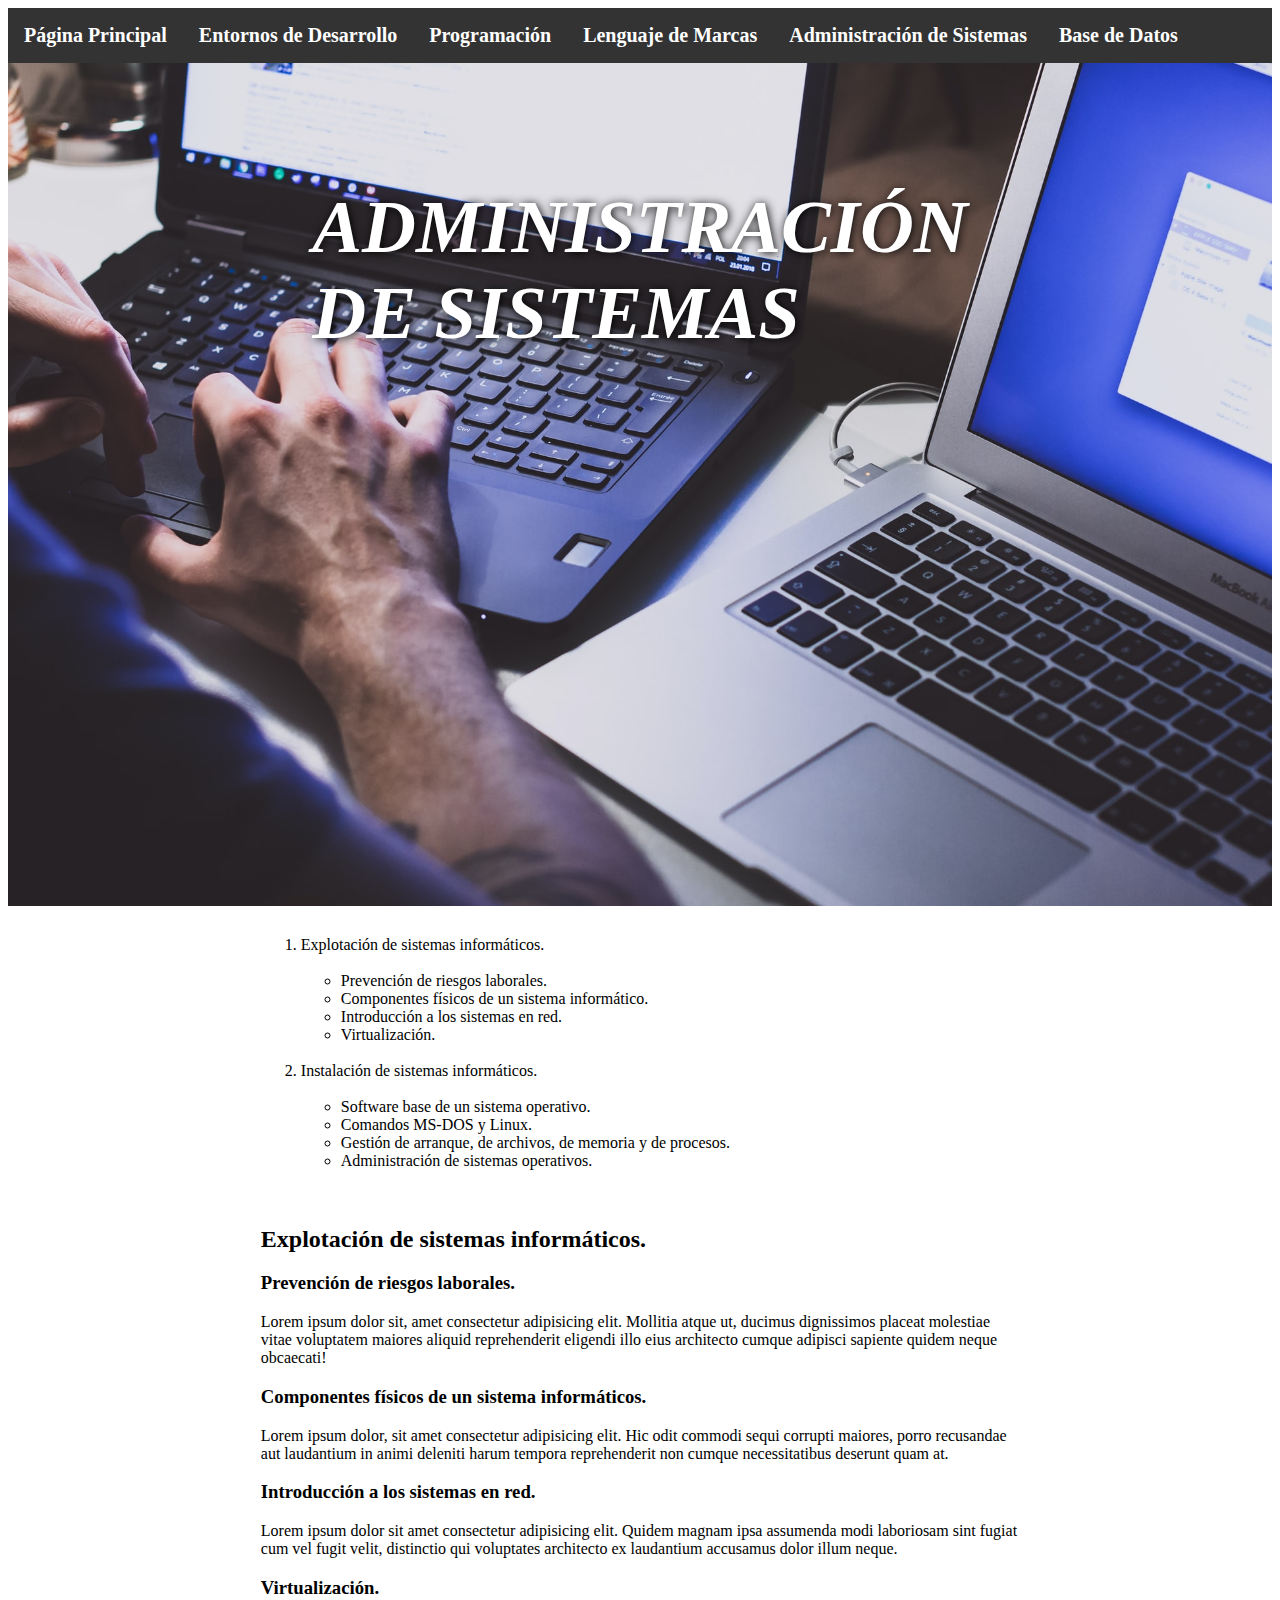
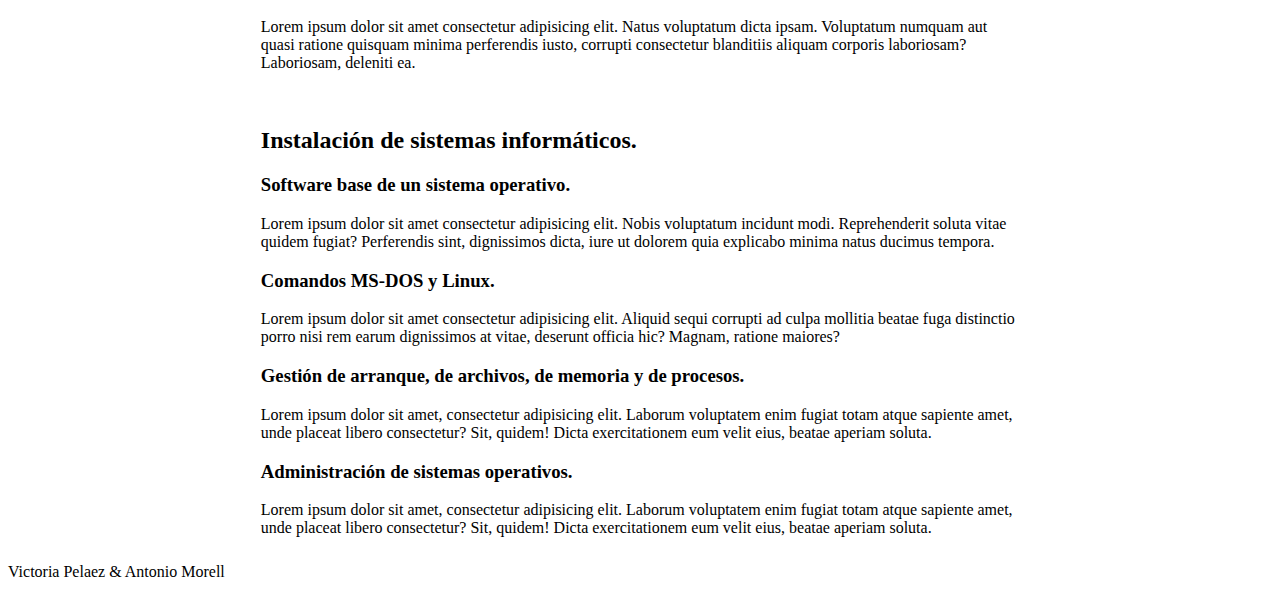
<file: Administraciondesistemas.html>
<!DOCTYPE html>
<html lang="en">

<head>
    <!-- Características para la visualización de la web -->
    <meta charset="UTF-8">
    <meta name="viewport" content="width=device-width, initial-scale=1.0">

    <!-- Añadimos título, meta-descripción, palabras clave y autores -->
    <title>Asignatura Administración de sistemas</title>
    <meta name="description" content="Descripción de los contenidos de la asignatura de Administración de sistemas.">
    <meta name="keywords" content="sistemas, administración, desarrollo, web">
    <meta name="author" content="Victoria Pelaez & Antonio Morell">

    <!-- Links a hojas de estilo, imágenes y/o scripts -->
    <link rel="shortcut icon" href="img/codificacion.png">
    <link rel="stylesheet" href="css/hojaEstilo.css">
</head>

<body>
<!-- Cabecera con los enlaces a las distintas páginas de cada asignatura. Contiene una imagen de cabecera -->
<header>
    <nav class="headerContainer">
        <ul>
            <li class="headerList"><a href="index.html">Página Principal</a></li>
            <li class="headerList"><a href="Entornos.html"> Entornos de Desarrollo</a></li>
            <li class="headerList"><a href="Programacion.html">Programación</a></li>
            <li class="headerList"><a href="Lenguajedemarcas.html">Lenguaje de Marcas</a></li>
            <li class="headerList"><a href="Administraciondesistemas.html">Administración de Sistemas</a></li>
            <li class="headerList"><a href="Basededatos.html">Base de Datos</a></li>
        </ul>


        <!-- Imagen de cabecera -->
        <img src="img/freestocks-I_pOqP6kCOI-unsplash.jpg" alt="Image not found">

        <!-- Título de la cabecera -->
        <div class="pageTitle">
            <h1><i>ADMINISTRACIÓN DE SISTEMAS</i></h1>
        </div>
    </nav>
</header>

<!-- Sección de los contenidos de la página -->
<section>
    <nav>
        <ol>
            <li><a href="#explotacionSistemas">Explotación de sistemas informáticos.</a></li>
            <br>
            <ul>
                <li><a href="#prevencionRiesgos">Prevención de riesgos laborales.</a></li>
                <li><a href="#componentesInformaticos">Componentes físicos de un sistema informático.</a></li>
                <li><a href="#sistemaRed">Introducción a los sistemas en red.</a></li>
                <li><a href="#virtualizacion">Virtualización.</a></li>

            </ul>
            <br>
            <li><a href="#instalacionSistemas">Instalación de sistemas informáticos.</a></li>
            <br>
            <ul>
                <li><a href="#softwareBase">Software base de un sistema operativo.</a></li>
                <li><a href="#msdosLinux">Comandos MS-DOS y Linux.</a></li>
                <li><a href="#gestionArranque">Gestión de arranque, de archivos, de memoria y de procesos.</a></li>
                <li><a href="#administracionSistemas">Administración de sistemas operativos.</a></li>
            </ul>
        </ol>
    </nav>
</section>

<!-- Sección de explotación de sistemas informáticos con las distintas subsecciones -->
<section>
    <h2 id="explotacionSistemas">Explotación de sistemas informáticos.</h2>
    <div>
        <h3 id="prevencionRiesgos">Prevención de riesgos laborales.</h3>
        <p>Lorem ipsum dolor sit, amet consectetur adipisicing elit. Mollitia atque ut, ducimus dignissimos placeat molestiae vitae voluptatem maiores aliquid reprehenderit eligendi illo eius architecto cumque adipisci sapiente quidem neque obcaecati!</p>
    </div>
    <div>
        <h3 id="componentesInformaticos">Componentes físicos de un sistema informáticos.</h3>
        <p>Lorem ipsum dolor, sit amet consectetur adipisicing elit. Hic odit commodi sequi corrupti maiores, porro recusandae aut laudantium in animi deleniti harum tempora reprehenderit non cumque necessitatibus deserunt quam at.</p>
    </div>
    <div>
        <h3 id="sistemaRed">Introducción a los sistemas en red.</h3>
        <p>Lorem ipsum dolor sit amet consectetur adipisicing elit. Quidem magnam ipsa assumenda modi laboriosam sint fugiat cum vel fugit velit, distinctio qui voluptates architecto ex laudantium accusamus dolor illum neque.</p>
    </div>
    <div>
        <h3 id="virtualizacion">Virtualización.</h3>
        <p>Lorem ipsum dolor sit amet consectetur adipisicing elit. Natus voluptatum dicta ipsam. Voluptatum numquam aut quasi ratione quisquam minima perferendis iusto, corrupti consectetur blanditiis aliquam corporis laboriosam? Laboriosam, deleniti ea.</p>
    </div>
</section>

<!-- Sección de Instalación de sistemas informáticos con las distintas subsecciones -->
<section>
    <h2 id="instalacionSistemas">Instalación de sistemas informáticos.</h2>
    <div>
        <h3 id="softwareBase">Software base de un sistema operativo.</h3>
        <p>Lorem ipsum dolor sit amet consectetur adipisicing elit. Nobis voluptatum incidunt modi. Reprehenderit soluta vitae quidem fugiat? Perferendis sint, dignissimos dicta, iure ut dolorem quia explicabo minima natus ducimus tempora.</p>
    </div>
    <div>
        <h3 id="msdosLinux">Comandos MS-DOS y Linux.</h3>
        <p>Lorem ipsum dolor sit amet consectetur adipisicing elit. Aliquid sequi corrupti ad culpa mollitia beatae fuga distinctio porro nisi rem earum dignissimos at vitae, deserunt officia hic? Magnam, ratione maiores?</p>
    </div>
    <div>
        <h3 id="gestionArranque">Gestión de arranque, de archivos, de memoria y de procesos.</h3>
        <p>Lorem ipsum dolor sit amet, consectetur adipisicing elit. Laborum voluptatem enim fugiat totam atque sapiente amet, unde placeat libero consectetur? Sit, quidem! Dicta exercitationem eum velit eius, beatae aperiam soluta.</p>
    </div>
    <div>
        <h3 id="administracionSistemas">Administración de sistemas operativos.</h3>
        <p>Lorem ipsum dolor sit amet, consectetur adipisicing elit. Laborum voluptatem enim fugiat totam atque sapiente amet, unde placeat libero consectetur? Sit, quidem! Dicta exercitationem eum velit eius, beatae aperiam soluta.</p>
    </div>
</section>
</body>

<footer>
    Victoria Pelaez & Antonio Morell
</footer>

</html>
</file>
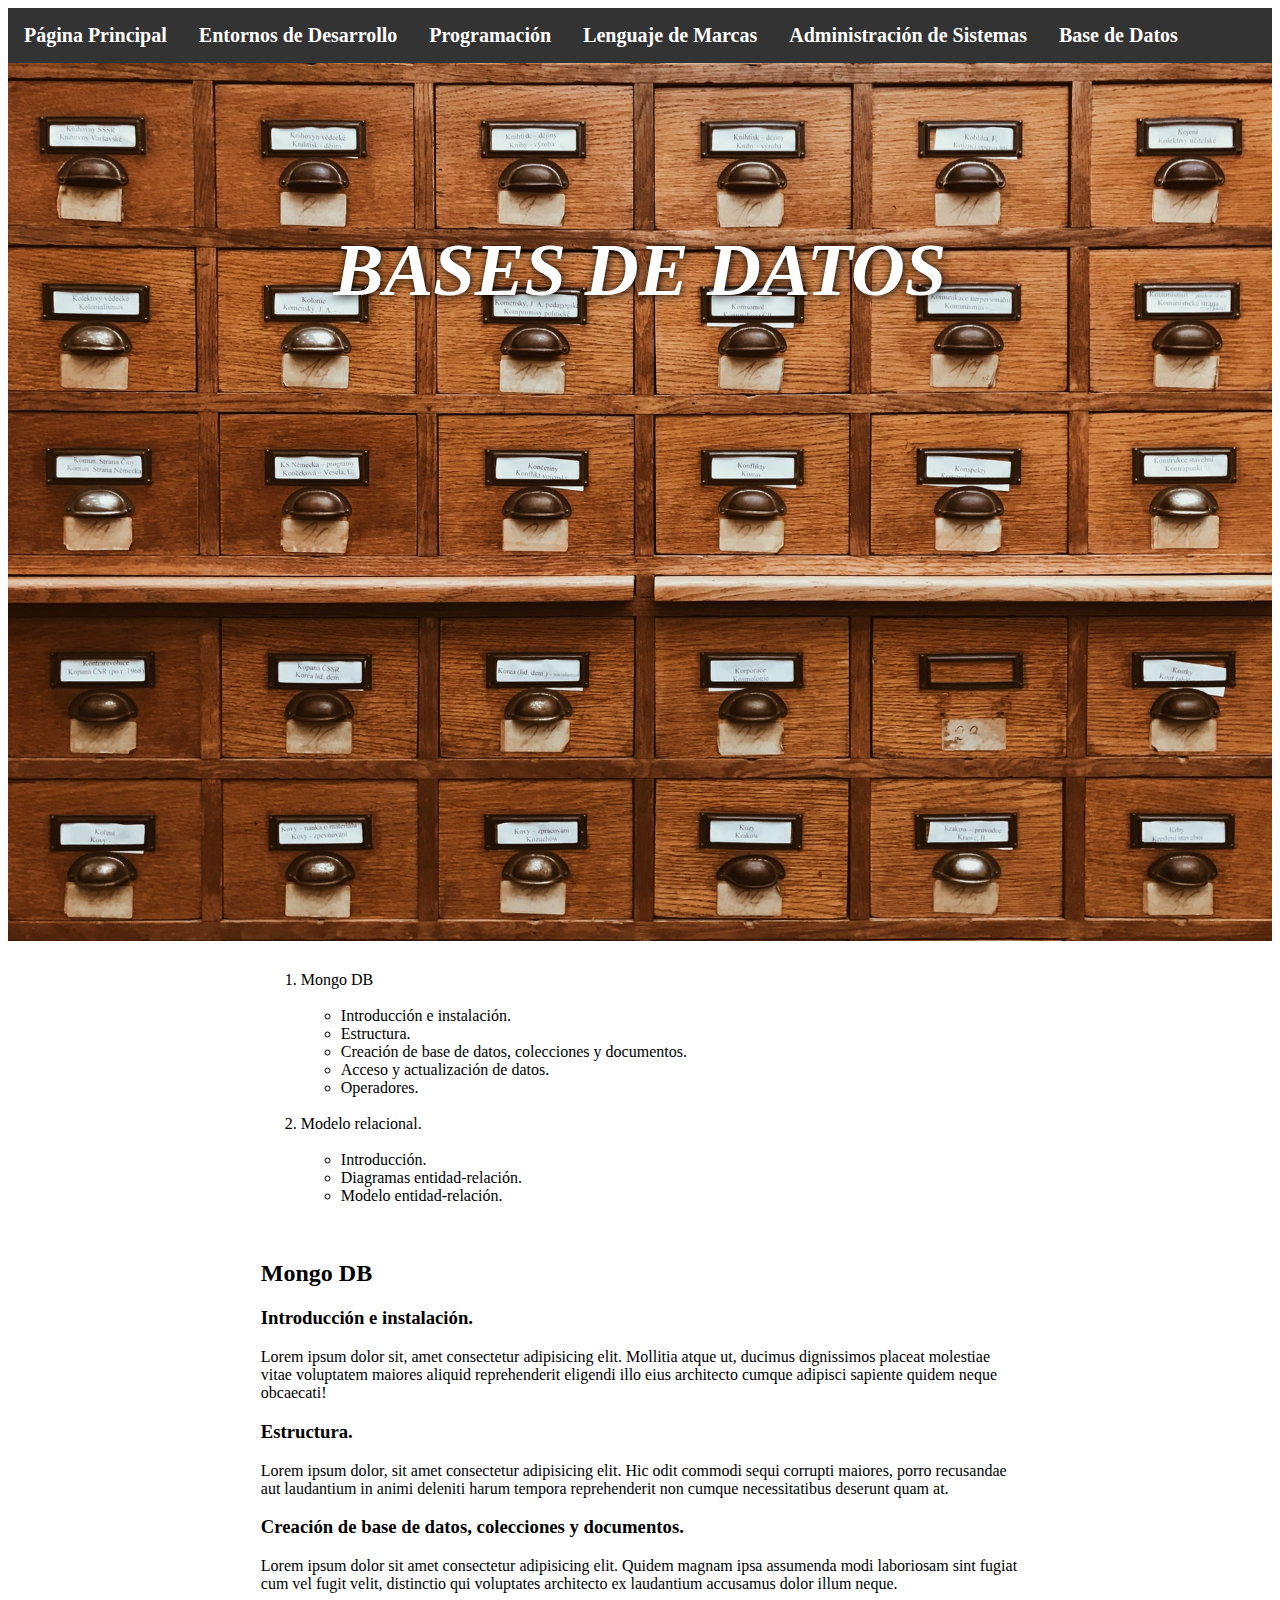
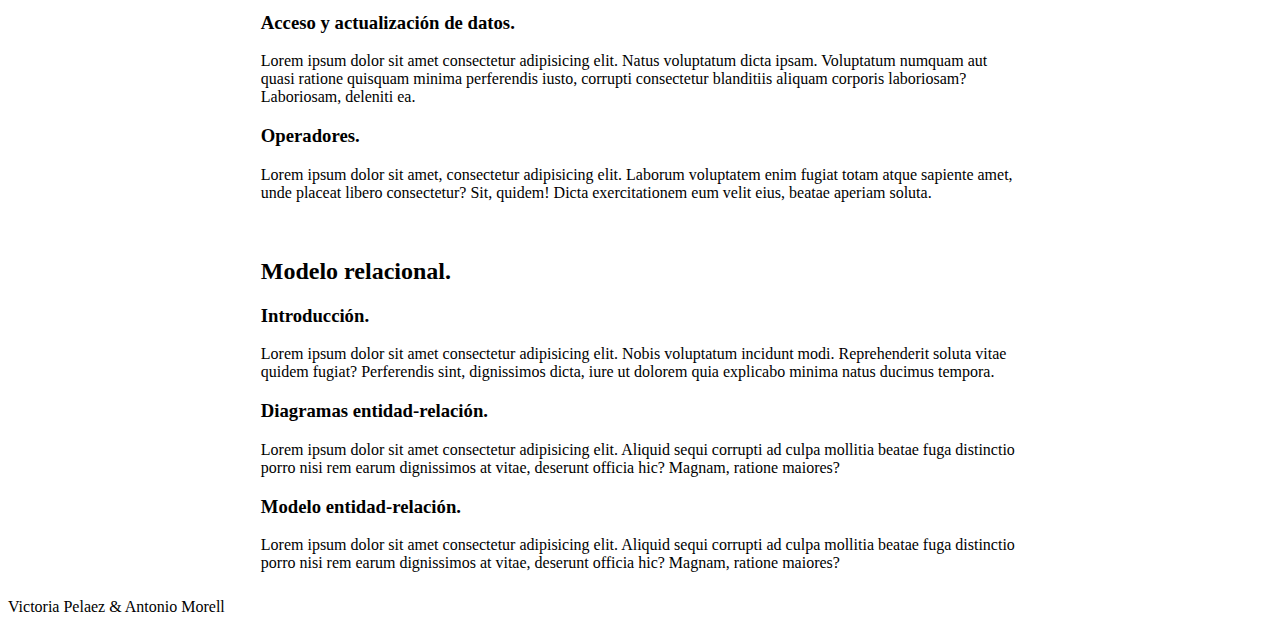
<file: Basededatos.html>
<!DOCTYPE html>
<html lang="en">

<head>
    <!-- Características para la visualización de la web -->
    <meta charset="UTF-8">
    <meta name="viewport" content="width=device-width, initial-scale=1.0">

    <!-- Añadimos título, meta-descripción, palabras clave y autores -->
    <title>Asignatura Bases de Datos</title>
    <meta name="description" content="Descripción de los contenidos de la asignatura de Bases de Datos.">
    <meta name="keywords" content="datos, database, desarrollo, web">
    <meta name="author" content="Victoria Pelaez & Antonio Morell">
    
    <!-- Links a hojas de estilo, imágenes y/o scripts -->
    <link rel="shortcut icon" href="img/codificacion.png">
    <link rel="stylesheet" href="css/hojaEstilo.css">
</head>

<body>
    <!-- Cabecera con los enlaces a las distintas páginas de cada asignatura. Contiene una imagen de cabecera -->
    <header>
        <nav class="headerContainer">
            <ul>
                <li class="headerList"><a href="index.html">Página Principal</a></li>
                <li class="headerList"><a href="Entornos.html"> Entornos de Desarrollo</a></li>
                <li class="headerList"><a href="Programacion.html">Programación</a></li>
                <li class="headerList"><a href="Lenguajedemarcas.html">Lenguaje de Marcas</a></li>
                <li class="headerList"><a href="Administraciondesistemas.html">Administración de Sistemas</a></li>
                <li class="headerList"><a href="Basededatos.html">Base de Datos</a></li>
            </ul>
        

            <!-- Imagen de cabecera -->
            <img src="img/jan-antonin-kolar-lRoX0shwjUQ-unsplash.jpg" alt="Image not found">

            <!-- Título de la cabecera -->
            <div class="pageTitle">
                <h1><i>BASES DE DATOS</i></h1>
            </div>
        </nav>
        </header>
        
        <!-- Sección de los contenidos de la página -->
        <section>
            <nav>
                <ol>
                    <li><a href="#mongoDb">Mongo DB</a></li>
                    <br>
                    <ul>
                        <li><a href="#introduccionInstalacion">Introducción e instalación.</a></li>
                        <li><a href="#estructuraDb">Estructura.</a></li>
                        <li><a href="#creacionDb">Creación de base de datos, colecciones y documentos.</a></li>
                        <li><a href="#accesoDb">Acceso y actualización de datos.</a></li>
                        <li><a href="#operadoresDb">Operadores.</a></li>
                    </ul>
                    <br>
                    <li><a href="#modeloRelacional">Modelo relacional.</a></li>
                    <br>
                    <ul>
                        <li><a href="#introduccion">Introducción.</a></li>
                        <li><a href="#diagramasEntidad">Diagramas entidad-relación.</a></li>
                        <li><a href="#modelosEntidad">Modelo entidad-relación.</a></li>
                    </ul>
                </ol>
            </nav>
        </section>

    <!-- Sección de Mongo DB con las distintas subsecciones -->
    <section>
        <h2 id="mongoDb">Mongo DB</h2>
        <div>
            <h3 id="introduccionInstalacion">Introducción e instalación.</h3>
            <p>Lorem ipsum dolor sit, amet consectetur adipisicing elit. Mollitia atque ut, ducimus dignissimos placeat molestiae vitae voluptatem maiores aliquid reprehenderit eligendi illo eius architecto cumque adipisci sapiente quidem neque obcaecati!</p>
        </div>
        <div>
            <h3 id="estructuraDb">Estructura.</h3>
            <p>Lorem ipsum dolor, sit amet consectetur adipisicing elit. Hic odit commodi sequi corrupti maiores, porro recusandae aut laudantium in animi deleniti harum tempora reprehenderit non cumque necessitatibus deserunt quam at.</p>
        </div>
        <div>
            <h3 id="creacionDb">Creación de base de datos, colecciones y documentos.</h3>
            <p>Lorem ipsum dolor sit amet consectetur adipisicing elit. Quidem magnam ipsa assumenda modi laboriosam sint fugiat cum vel fugit velit, distinctio qui voluptates architecto ex laudantium accusamus dolor illum neque.</p>
        </div>
        <div>
            <h3 id="accesoDb">Acceso y actualización de datos.</h3>
            <p>Lorem ipsum dolor sit amet consectetur adipisicing elit. Natus voluptatum dicta ipsam. Voluptatum numquam aut quasi ratione quisquam minima perferendis iusto, corrupti consectetur blanditiis aliquam corporis laboriosam? Laboriosam, deleniti ea.</p>
        </div>
        <div>
            <h3 id="operadoresDb">Operadores.</h3>
            <p>Lorem ipsum dolor sit amet, consectetur adipisicing elit. Laborum voluptatem enim fugiat totam atque sapiente amet, unde placeat libero consectetur? Sit, quidem! Dicta exercitationem eum velit eius, beatae aperiam soluta.</p>
        </div>
    </section>

    <!-- Sección de Modelo relacional con las distintas subsecciones -->
    <section>
        <h2 id="modeloRelacional">Modelo relacional.</h2>
        <div>
            <h3 id="introduccion">Introducción.</h3>
            <p>Lorem ipsum dolor sit amet consectetur adipisicing elit. Nobis voluptatum incidunt modi. Reprehenderit soluta vitae quidem fugiat? Perferendis sint, dignissimos dicta, iure ut dolorem quia explicabo minima natus ducimus tempora.</p>
        </div>
        <div>
            <h3 id="diagramasEntidad">Diagramas entidad-relación.</h3>
            <p>Lorem ipsum dolor sit amet consectetur adipisicing elit. Aliquid sequi corrupti ad culpa mollitia beatae fuga distinctio porro nisi rem earum dignissimos at vitae, deserunt officia hic? Magnam, ratione maiores?</p>
        </div>
        <div>
            <h3 id="modelosEntidad">Modelo entidad-relación.</h3>
            <p>Lorem ipsum dolor sit amet consectetur adipisicing elit. Aliquid sequi corrupti ad culpa mollitia beatae fuga distinctio porro nisi rem earum dignissimos at vitae, deserunt officia hic? Magnam, ratione maiores?</p>
        </div>
    </section>
</body>

<footer>
    Victoria Pelaez & Antonio Morell
</footer>

</html>
</file>
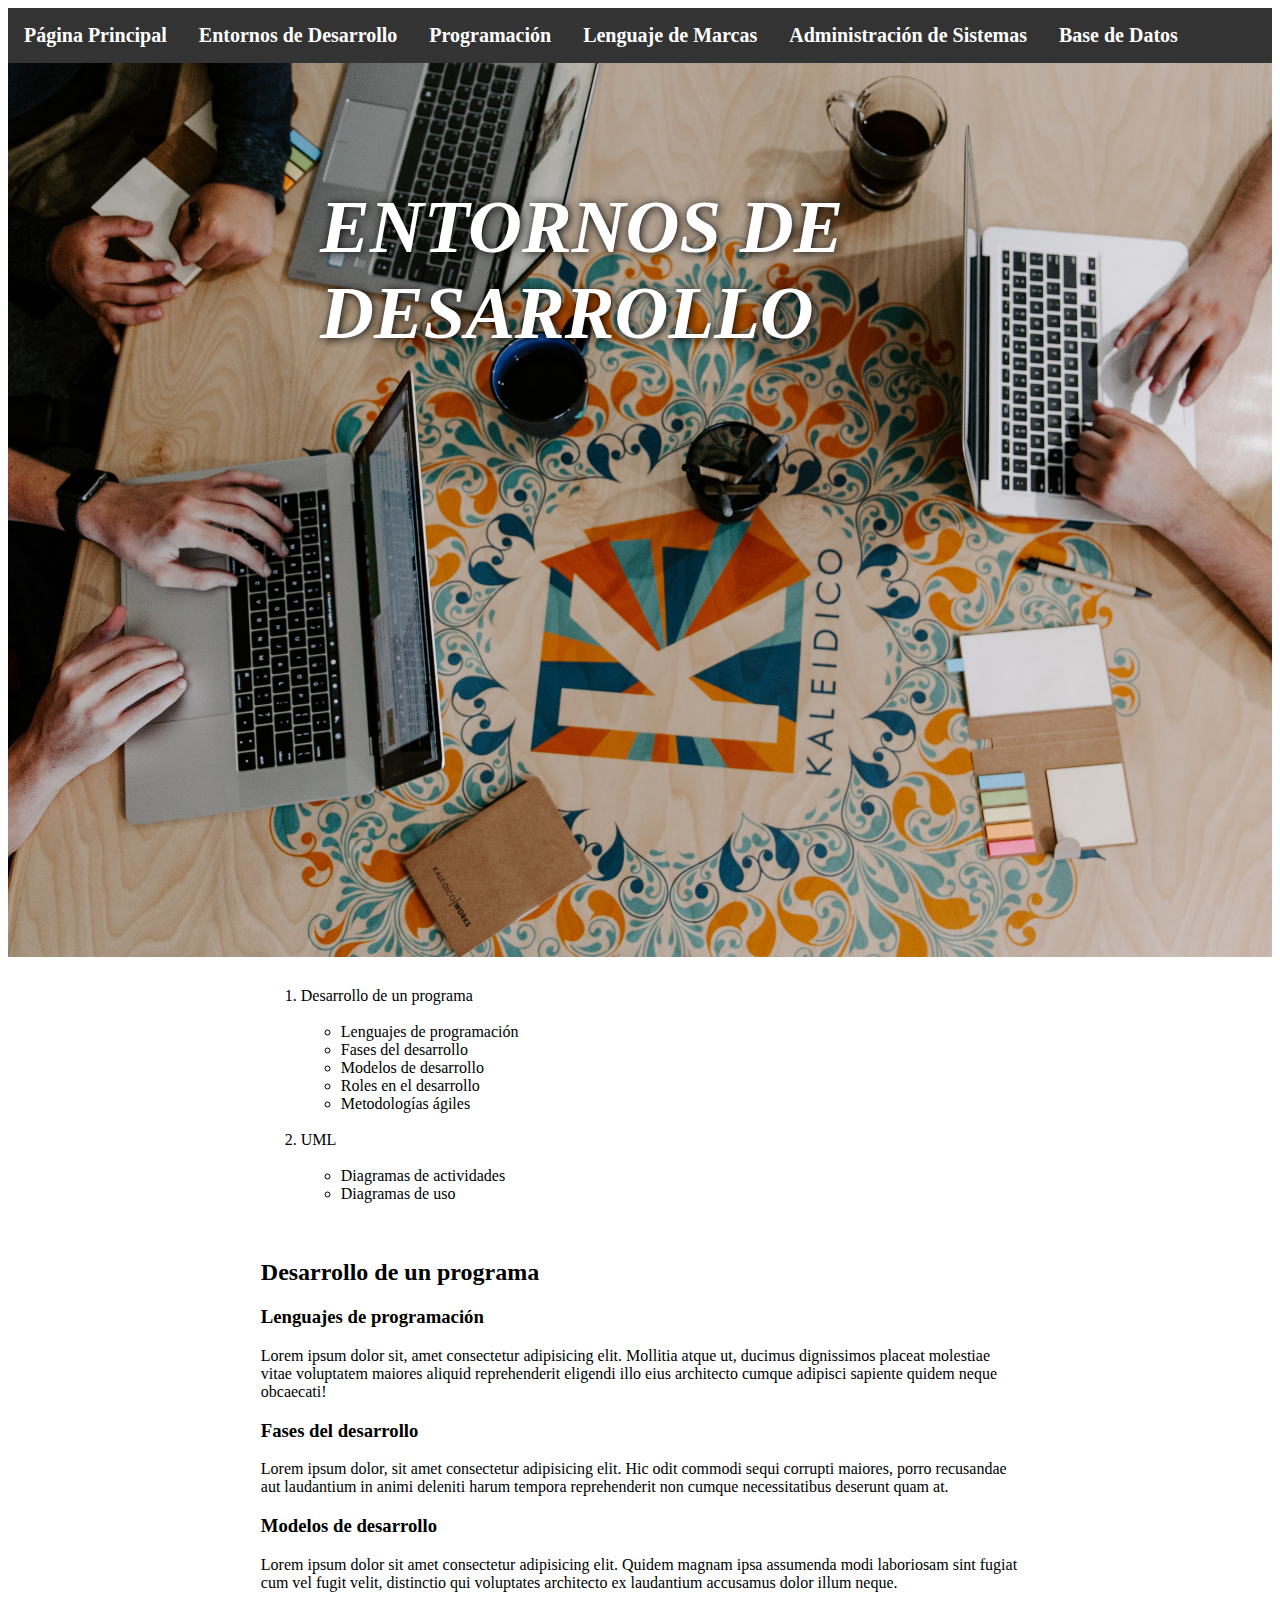
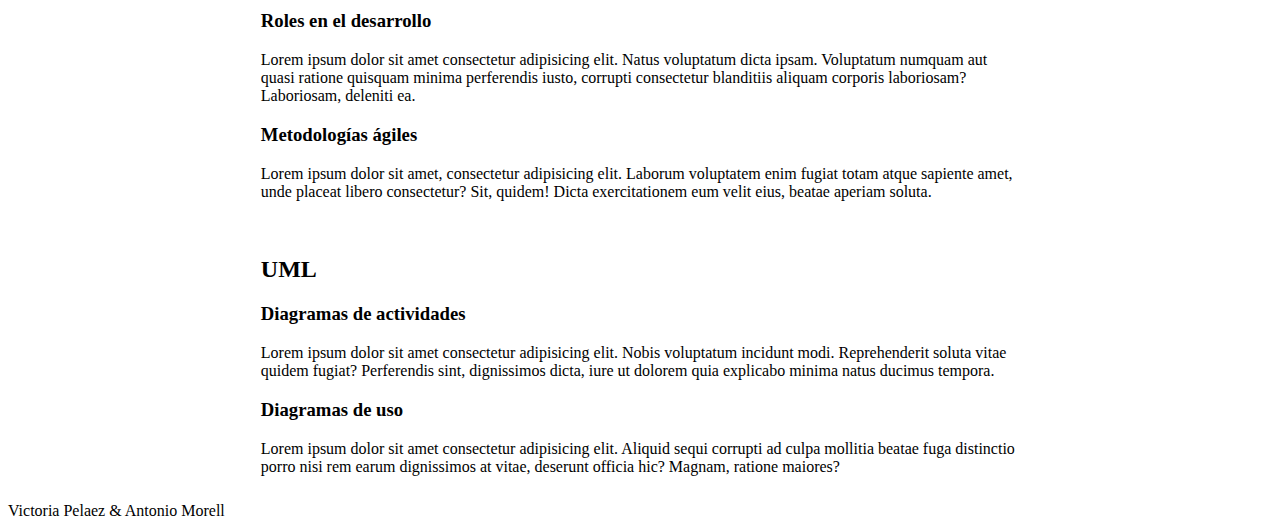
<file: Entornos.html>
<!DOCTYPE html>
<html lang="en">

<head>
    <!-- Características para la visualización de la web -->
    <meta charset="UTF-8">
    <meta name="viewport" content="width=device-width, initial-scale=1.0">

    <!-- Añadimos título, meta-descripción, palabras clave y autores -->
    <title>Asignatura Entornos de Desarrollo</title>
    <meta name="description" content="Descripción de los contenidos de la asignatura de Entornos de desarrollo.">
    <meta name="keywords" content="entornos, desarrollo, web">
    <meta name="author" content="Victoria Pelaez & Antonio Morell">
    
    <!-- Links a hojas de estilo, imágenes y/o scripts -->
    <link rel="shortcut icon" href="img/codificacion.png">
    <link rel="stylesheet" href="css/hojaEstilo.css">
</head>

<body>
    <!-- Cabecera con los enlaces a las distintas páginas de cada asignatura. Contiene una imagen de cabecera -->
    <header>
        <nav class="headerContainer">
            <ul>
                <li class="headerList"><a href="index.html">Página Principal</a></li>
                <li class="headerList"><a href="Entornos.html"> Entornos de Desarrollo</a></li>
                <li class="headerList"><a href="Programacion.html">Programación</a></li>
                <li class="headerList"><a href="Lenguajedemarcas.html">Lenguaje de Marcas</a></li>
                <li class="headerList"><a href="Administraciondesistemas.html">Administración de Sistemas</a></li>
                <li class="headerList"><a href="Basededatos.html">Base de Datos</a></li>
            </ul>
        

            <!-- Imagen de cabecera -->
            <img src="img/kaleidico-wnf_LJiJG0E-unsplash.jpg" alt="Image not found">

            <!-- Título de la cabecera -->
            <div class="pageTitle">
                <h1><i>ENTORNOS DE DESARROLLO</i></h1>
            </div>
        </nav>
        </header>
        
        <!-- Sección de los contenidos de la página -->
        <section>
            <nav>
                <ol>
                    <li><a href="#desarrolloPrograma">Desarrollo de un programa</a></li>
                    <br>
                    <ul>
                        <li><a href="#lenguajesProgramacion">Lenguajes de programación</a></li>
                        <li><a href="#fasesDesarrollo">Fases del desarrollo</a></li>
                        <li><a href="#modelosDesarrollo">Modelos de desarrollo</a></li>
                        <li><a href="#rolesDesarrollo">Roles en el desarrollo</a></li>
                        <li><a href="#metodologiasAgiles">Metodologías ágiles</a></li>
                    </ul>
                    <br>
                    <li><a href="#uml">UML</a></li>
                    <br>
                    <ul>
                        <li><a href="#diagramasActividades">Diagramas de actividades</a></li>
                        <li><a href="#diagramasUso">Diagramas de uso</a></li>
                    </ul>
                </ol>
            </nav>
        </section>

    <!-- Sección de desarrollo de un programa con las distintas subsecciones -->
    <section>
        <h2 id="desarrolloPrograma">Desarrollo de un programa</h2>
        <div>
            <h3 id="lenguajesProgramacion">Lenguajes de programación</h3>
            <p>Lorem ipsum dolor sit, amet consectetur adipisicing elit. Mollitia atque ut, ducimus dignissimos placeat molestiae vitae voluptatem maiores aliquid reprehenderit eligendi illo eius architecto cumque adipisci sapiente quidem neque obcaecati!</p>
        </div>
        <div>
            <h3 id="fasesDesarrollo">Fases del desarrollo</h3>
            <p>Lorem ipsum dolor, sit amet consectetur adipisicing elit. Hic odit commodi sequi corrupti maiores, porro recusandae aut laudantium in animi deleniti harum tempora reprehenderit non cumque necessitatibus deserunt quam at.</p>
        </div>
        <div>
            <h3 id="modelosDesarrollo">Modelos de desarrollo</h3>
            <p>Lorem ipsum dolor sit amet consectetur adipisicing elit. Quidem magnam ipsa assumenda modi laboriosam sint fugiat cum vel fugit velit, distinctio qui voluptates architecto ex laudantium accusamus dolor illum neque.</p>
        </div>
        <div>
            <h3 id="rolesDesarrollo">Roles en el desarrollo</h3>
            <p>Lorem ipsum dolor sit amet consectetur adipisicing elit. Natus voluptatum dicta ipsam. Voluptatum numquam aut quasi ratione quisquam minima perferendis iusto, corrupti consectetur blanditiis aliquam corporis laboriosam? Laboriosam, deleniti ea.</p>
        </div>
        <div>
            <h3 id="metodologiasAgiles">Metodologías ágiles</h3>
            <p>Lorem ipsum dolor sit amet, consectetur adipisicing elit. Laborum voluptatem enim fugiat totam atque sapiente amet, unde placeat libero consectetur? Sit, quidem! Dicta exercitationem eum velit eius, beatae aperiam soluta.</p>
        </div>
    </section>

    <!-- Sección de UML con las distintas subsecciones -->
    <section>
        <h2 id="uml">UML</h2>
        <div>
            <h3 id="diagramasActividades">Diagramas de actividades</h3>
            <p>Lorem ipsum dolor sit amet consectetur adipisicing elit. Nobis voluptatum incidunt modi. Reprehenderit soluta vitae quidem fugiat? Perferendis sint, dignissimos dicta, iure ut dolorem quia explicabo minima natus ducimus tempora.</p>
        </div>
        <div>
            <h3 id="diagramasUso">Diagramas de uso</h3>
            <p>Lorem ipsum dolor sit amet consectetur adipisicing elit. Aliquid sequi corrupti ad culpa mollitia beatae fuga distinctio porro nisi rem earum dignissimos at vitae, deserunt officia hic? Magnam, ratione maiores?</p>
        </div>
    </section>
</body>

<footer>
    Victoria Pelaez & Antonio Morell
</footer>

</html>
</file>
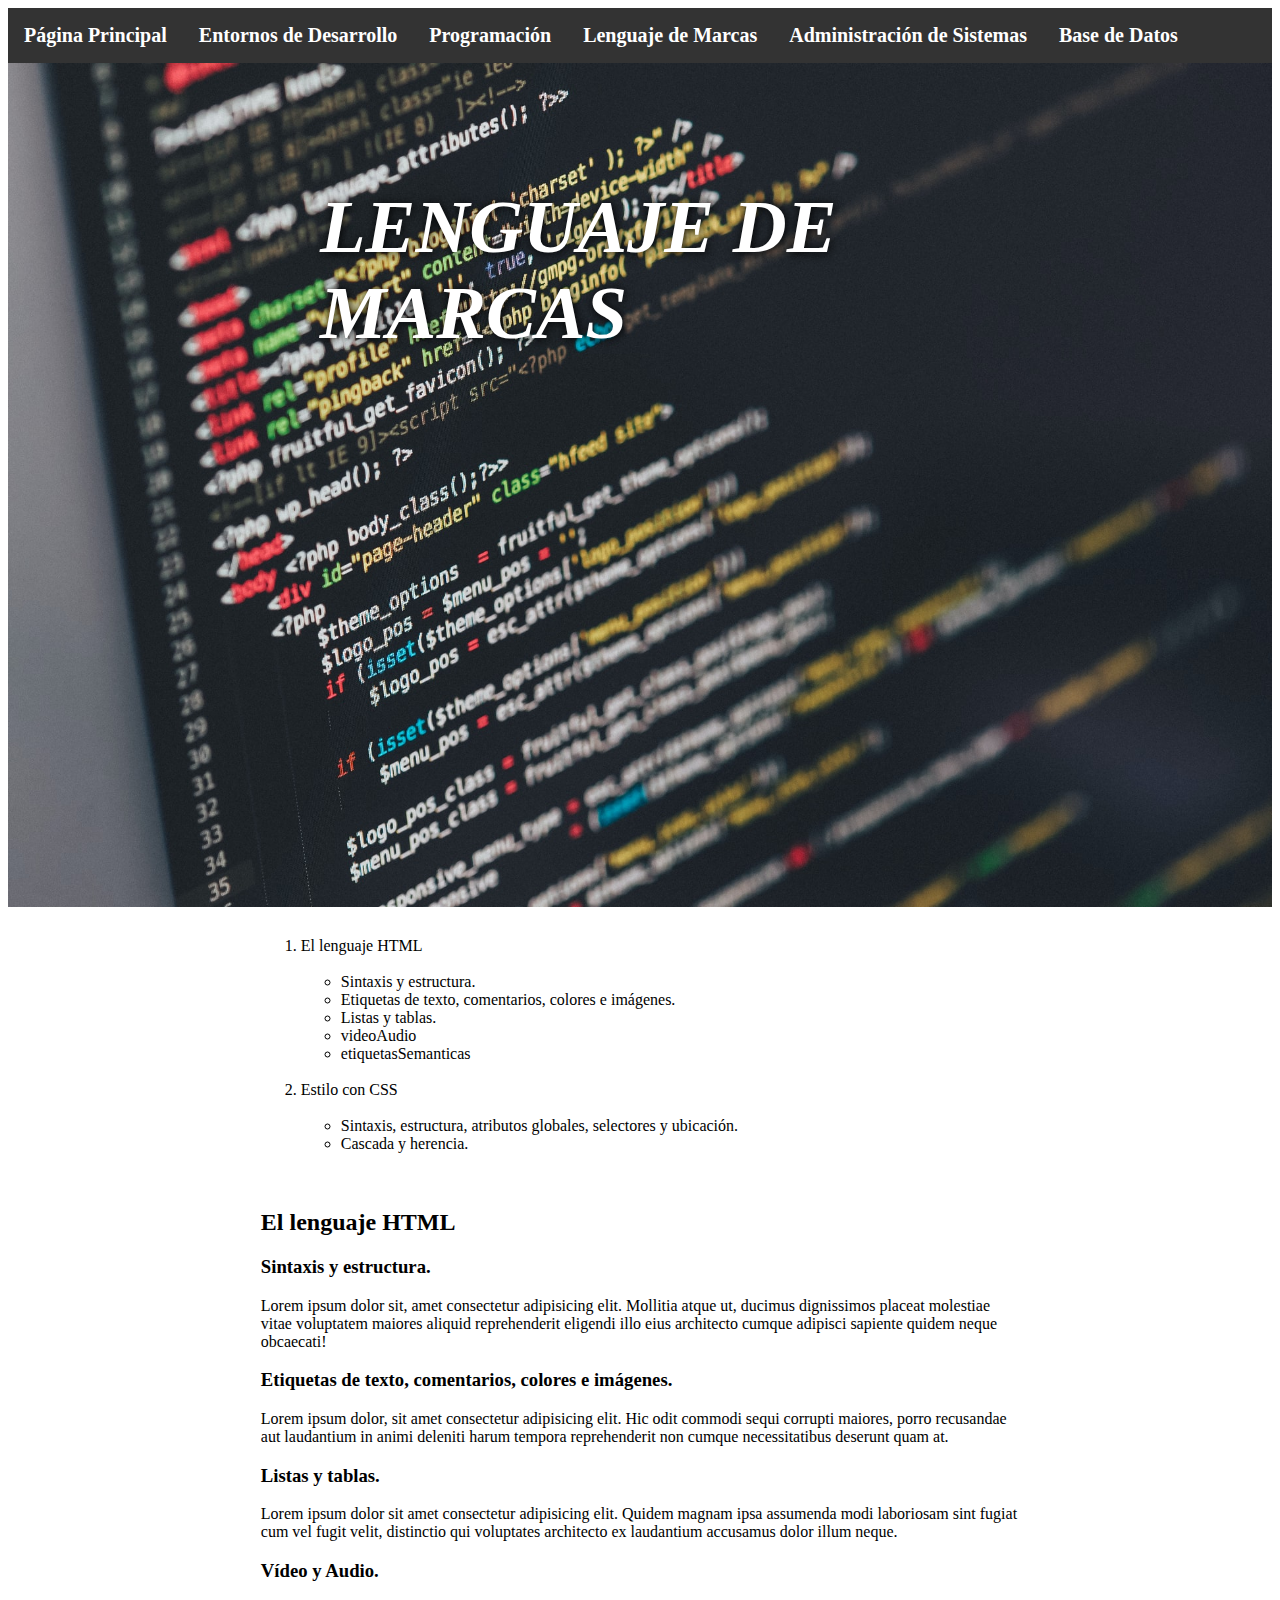
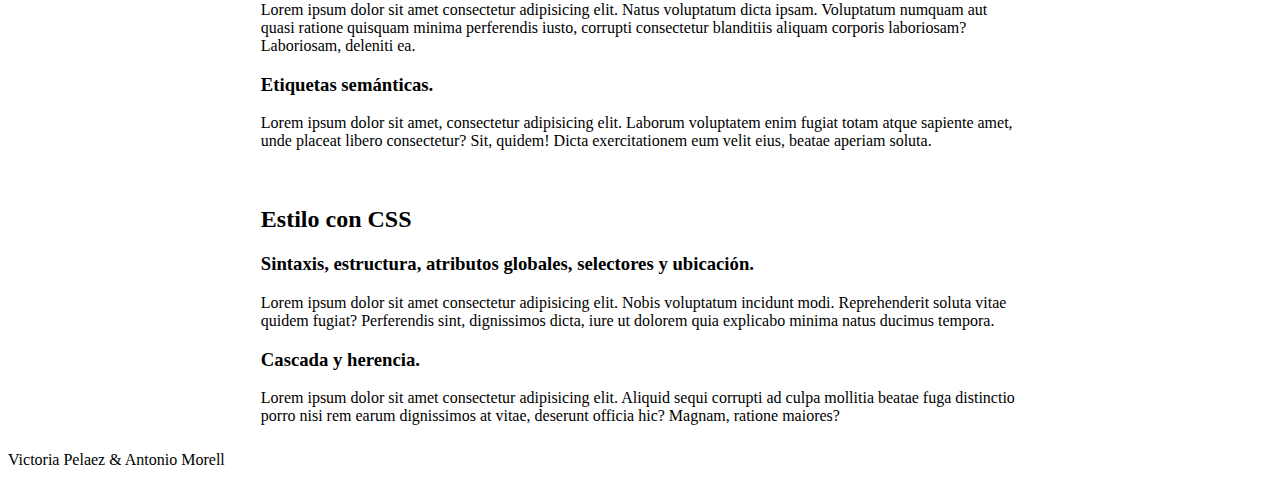
<file: Lenguajedemarcas.html>
<!DOCTYPE html>
<html lang="en">

<head>
    <!-- Características para la visualización de la web -->
    <meta charset="UTF-8">
    <meta name="viewport" content="width=device-width, initial-scale=1.0">

    <!-- Añadimos título, meta-descripción, palabras clave y autores -->
    <title>Asignatura Lenguaje de marcas</title>
    <meta name="description" content="Descripción de los contenidos de la asignatura de Lenguaje de marcas.">
    <meta name="keywords" content="lenguaje, desarrollo, web">
    <meta name="author" content="Victoria Pelaez & Antonio Morell">

    <!-- Links a hojas de estilo, imágenes y/o scripts -->
    <link rel="shortcut icon" href="img/codificacion.png">
    <link rel="stylesheet" href="css/hojaEstilo.css">
</head>

<body>
<!-- Cabecera con los enlaces a las distintas páginas de cada asignatura. Contiene una imagen de cabecera -->
<header>
    <nav class="headerContainer">
        <ul>
            <li class="headerList"><a href="index.html">Página Principal</a></li>
            <li class="headerList"><a href="Entornos.html"> Entornos de Desarrollo</a></li>
            <li class="headerList"><a href="Programacion.html">Programación</a></li>
            <li class="headerList"><a href="Lenguajedemarcas.html">Lenguaje de Marcas</a></li>
            <li class="headerList"><a href="Administraciondesistemas.html">Administración de Sistemas</a></li>
            <li class="headerList"><a href="Basededatos.html">Base de Datos</a></li>
        </ul>


        <!-- Imagen de cabecera -->
        <img src="img/ilya-pavlov-OqtafYT5kTw-unsplash.jpg" alt="Image not found">

        <!-- Título de la cabecera -->
        <div class="pageTitle">
            <h1><i>LENGUAJE DE MARCAS</i></h1>
        </div>
    </nav>
</header>

<!-- Sección de los contenidos de la página -->
<section>
    <nav>
        <ol>
            <li><a href="#lenguajeHtml">El lenguaje HTML</a></li>
            <br>
            <ul>
                <li><a href="#sintaxisEstructura">Sintaxis y estructura.</a></li>
                <li><a href="#etiquetasComentarios">Etiquetas de texto, comentarios, colores e imágenes.</a></li>
                <li><a href="#listasTablas">Listas y tablas.</a></li>
                <li><a href="#videoAudio">videoAudio</a></li>
                <li><a href="#etiquetasSemanticas">etiquetasSemanticas</a></li>
            </ul>
            <br>
            <li><a href="#css">Estilo con CSS</a></li>
            <br>
            <ul>
                <li><a href="#sintaxisCss">Sintaxis, estructura, atributos globales, selectores y ubicación.</a></li>
                <li><a href="#cascadaHerencia">Cascada y herencia.</a></li>
            </ul>
        </ol>
    </nav>
</section>

<!-- Sección de Html con las distintas subsecciones -->
<section>
    <h2 id="lenguajeHtml">El lenguaje HTML</h2>
    <div>
        <h3 id="sintaxisEstructura">Sintaxis y estructura.</h3>
        <p>Lorem ipsum dolor sit, amet consectetur adipisicing elit. Mollitia atque ut, ducimus dignissimos placeat molestiae vitae voluptatem maiores aliquid reprehenderit eligendi illo eius architecto cumque adipisci sapiente quidem neque obcaecati!</p>
    </div>
    <div>
        <h3 id="etiquetasComentarios">Etiquetas de texto, comentarios, colores e imágenes.</h3>
        <p>Lorem ipsum dolor, sit amet consectetur adipisicing elit. Hic odit commodi sequi corrupti maiores, porro recusandae aut laudantium in animi deleniti harum tempora reprehenderit non cumque necessitatibus deserunt quam at.</p>
    </div>
    <div>
        <h3 id="listasTablas">Listas y tablas.</h3>
        <p>Lorem ipsum dolor sit amet consectetur adipisicing elit. Quidem magnam ipsa assumenda modi laboriosam sint fugiat cum vel fugit velit, distinctio qui voluptates architecto ex laudantium accusamus dolor illum neque.</p>
    </div>
    <div>
        <h3 id="videoAudio">Vídeo y Audio.</h3>
        <p>Lorem ipsum dolor sit amet consectetur adipisicing elit. Natus voluptatum dicta ipsam. Voluptatum numquam aut quasi ratione quisquam minima perferendis iusto, corrupti consectetur blanditiis aliquam corporis laboriosam? Laboriosam, deleniti ea.</p>
    </div>
    <div>
        <h3 id="etiquetasSemanticas">Etiquetas semánticas.</h3>
        <p>Lorem ipsum dolor sit amet, consectetur adipisicing elit. Laborum voluptatem enim fugiat totam atque sapiente amet, unde placeat libero consectetur? Sit, quidem! Dicta exercitationem eum velit eius, beatae aperiam soluta.</p>
    </div>
</section>

<!-- Sección de CSS con las distintas subsecciones -->
<section>
    <h2 id="css">Estilo con CSS</h2>
    <div>
        <h3 id="sintaxisCss">Sintaxis, estructura, atributos globales, selectores y ubicación.</h3>
        <p>Lorem ipsum dolor sit amet consectetur adipisicing elit. Nobis voluptatum incidunt modi. Reprehenderit soluta vitae quidem fugiat? Perferendis sint, dignissimos dicta, iure ut dolorem quia explicabo minima natus ducimus tempora.</p>
    </div>
    <div>
        <h3 id="cascadaHerencia">Cascada y herencia.</h3>
        <p>Lorem ipsum dolor sit amet consectetur adipisicing elit. Aliquid sequi corrupti ad culpa mollitia beatae fuga distinctio porro nisi rem earum dignissimos at vitae, deserunt officia hic? Magnam, ratione maiores?</p>
    </div>
</section>
</body>

<footer>
    Victoria Pelaez & Antonio Morell
</footer>

</html>
</file>
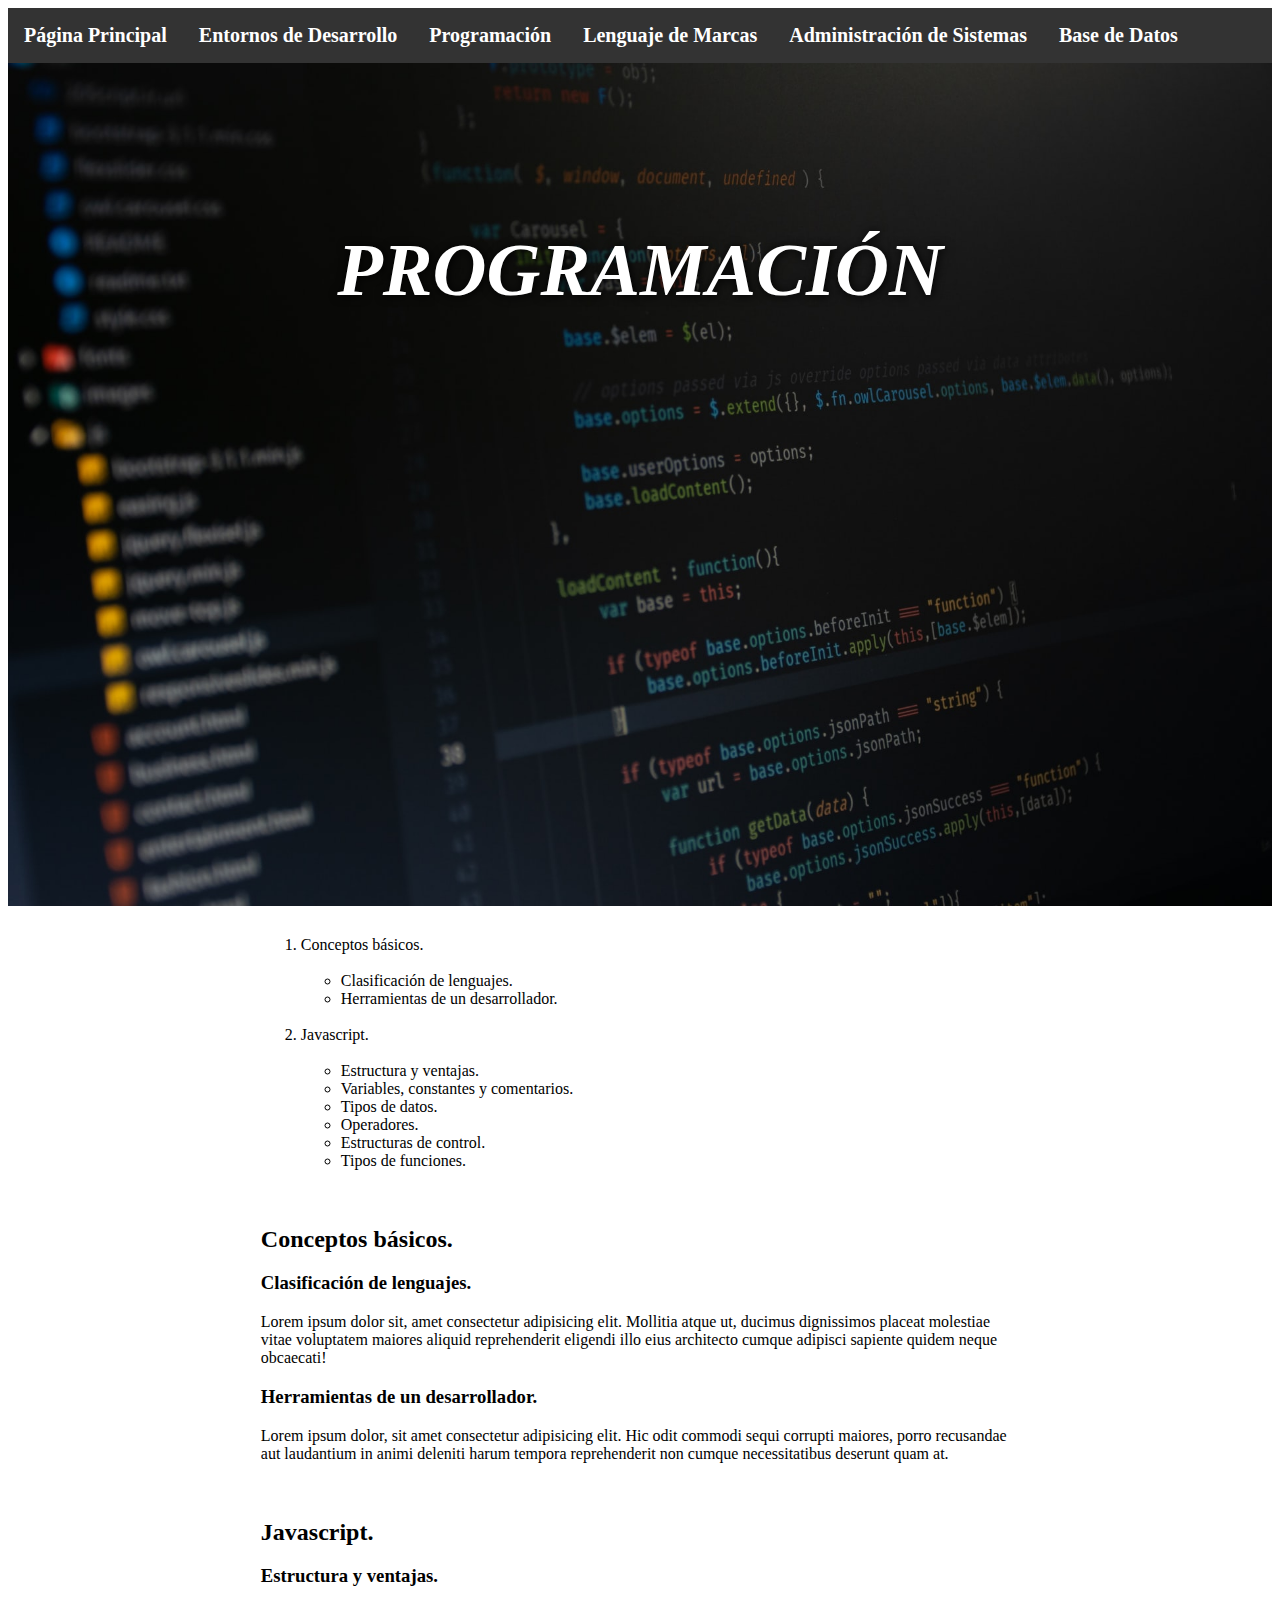
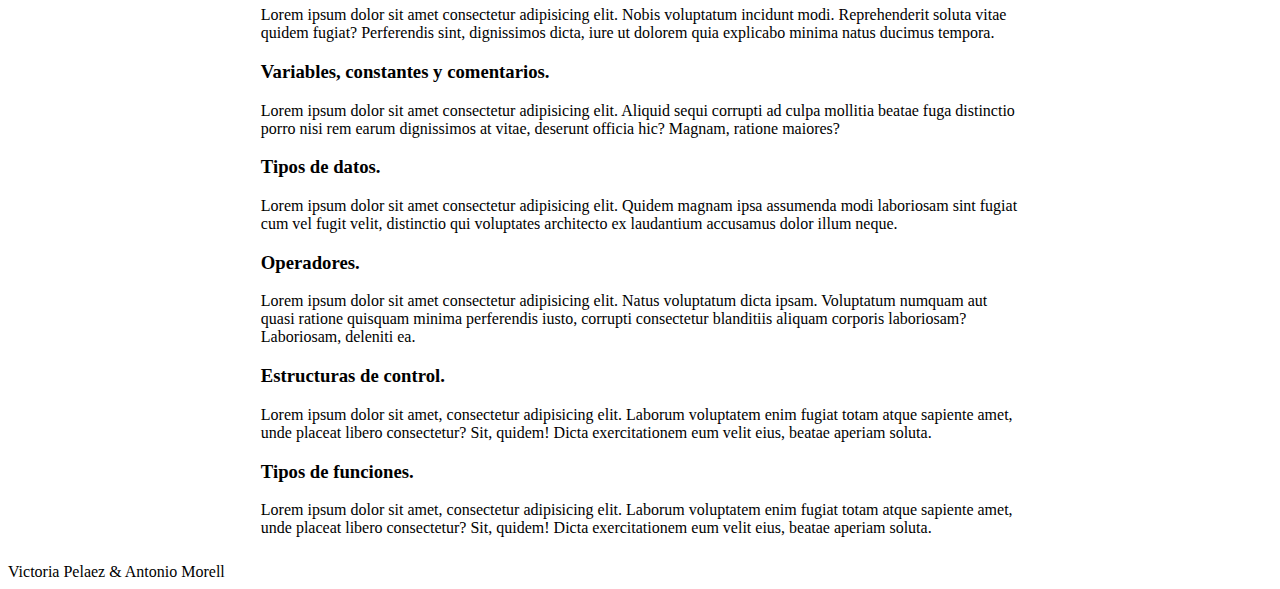
<file: Programacion.html>
<!DOCTYPE html>
<html lang="en">

<head>
    <!-- Características para la visualización de la web -->
    <meta charset="UTF-8">
    <meta name="viewport" content="width=device-width, initial-scale=1.0">

    <!-- Añadimos título, meta-descripción, palabras clave y autores -->
    <title>Asignatura Programación</title>
    <meta name="description" content="Descripción de los contenidos de la asignatura de Programación.">
    <meta name="keywords" content="programación, desarrollo, web">
    <meta name="author" content="Victoria Pelaez & Antonio Morell">

    <!-- Links a hojas de estilo, imágenes y/o scripts -->
    <link rel="shortcut icon" href="img/codificacion.png">
    <link rel="stylesheet" href="css/hojaEstilo.css">
</head>

<body>
<!-- Cabecera con los enlaces a las distintas páginas de cada asignatura. Contiene una imagen de cabecera -->
<header>
    <nav class="headerContainer">
        <ul>
            <li class="headerList"><a href="index.html">Página Principal</a></li>
            <li class="headerList"><a href="Entornos.html"> Entornos de Desarrollo</a></li>
            <li class="headerList"><a href="Programacion.html">Programación</a></li>
            <li class="headerList"><a href="Lenguajedemarcas.html">Lenguaje de Marcas</a></li>
            <li class="headerList"><a href="Administraciondesistemas.html">Administración de Sistemas</a></li>
            <li class="headerList"><a href="Basededatos.html">Base de Datos</a></li>
        </ul>


        <!-- Imagen de cabecera -->
        <img src="img/reza-namdari-ZgZsKFnSbEA-unsplash.jpg" alt="Image not found">

        <!-- Título de la cabecera -->
        <div class="pageTitle">
            <h1><i>PROGRAMACIÓN</i></h1>
        </div>
    </nav>
</header>

<!-- Sección de los contenidos de la página -->
<section>
    <nav>
        <ol>
            <li><a href="#conceptosBasicos">Conceptos básicos.</a></li>
            <br>
            <ul>
                <li><a href="#clasificacionLenguajes">Clasificación de lenguajes.</a></li>
                <li><a href="#herramientasDesarrollador">Herramientas de un desarrollador.</a></li>

            </ul>
            <br>
            <li><a href="#javascript">Javascript.</a></li>
            <br>
            <ul>
                <li><a href="#estructuraVentajas">Estructura y ventajas.</a></li>
                <li><a href="#variablesConstantes">Variables, constantes y comentarios.</a></li>
                <li><a href="#tiposDatos">Tipos de datos.</a></li>
                <li><a href="#operadores">Operadores.</a></li>
                <li><a href="#estructurasControl">Estructuras de control.</a></li>
                <li><a href="#tiposFunciones">Tipos de funciones.</a></li>
            </ul>
        </ol>
    </nav>
</section>

<!-- Sección de conceptos básicos con las distintas subsecciones -->
<section>
    <h2 id="conceptosBasicos">Conceptos básicos.</h2>
    <div>
        <h3 id="clasificacionLenguajes">Clasificación de lenguajes.</h3>
        <p>Lorem ipsum dolor sit, amet consectetur adipisicing elit. Mollitia atque ut, ducimus dignissimos placeat molestiae vitae voluptatem maiores aliquid reprehenderit eligendi illo eius architecto cumque adipisci sapiente quidem neque obcaecati!</p>
    </div>
    <div>
        <h3 id="herramientasDesarrollador">Herramientas de un desarrollador.</h3>
        <p>Lorem ipsum dolor, sit amet consectetur adipisicing elit. Hic odit commodi sequi corrupti maiores, porro recusandae aut laudantium in animi deleniti harum tempora reprehenderit non cumque necessitatibus deserunt quam at.</p>
    </div>
</section>

<!-- Sección de Javascript con las distintas subsecciones -->
<section>
    <h2 id="javascript">Javascript.</h2>
    <div>
        <h3 id="estructuraVentajas">Estructura y ventajas.</h3>
        <p>Lorem ipsum dolor sit amet consectetur adipisicing elit. Nobis voluptatum incidunt modi. Reprehenderit soluta vitae quidem fugiat? Perferendis sint, dignissimos dicta, iure ut dolorem quia explicabo minima natus ducimus tempora.</p>
    </div>
    <div>
        <h3 id="variablesConstantes">Variables, constantes y comentarios.</h3>
        <p>Lorem ipsum dolor sit amet consectetur adipisicing elit. Aliquid sequi corrupti ad culpa mollitia beatae fuga distinctio porro nisi rem earum dignissimos at vitae, deserunt officia hic? Magnam, ratione maiores?</p>
    </div>
    <div>
        <h3 id="tiposDatos">Tipos de datos.</h3>
        <p>Lorem ipsum dolor sit amet consectetur adipisicing elit. Quidem magnam ipsa assumenda modi laboriosam sint fugiat cum vel fugit velit, distinctio qui voluptates architecto ex laudantium accusamus dolor illum neque.</p>
    </div>
    <div>
        <h3 id="operadores">Operadores.</h3>
        <p>Lorem ipsum dolor sit amet consectetur adipisicing elit. Natus voluptatum dicta ipsam. Voluptatum numquam aut quasi ratione quisquam minima perferendis iusto, corrupti consectetur blanditiis aliquam corporis laboriosam? Laboriosam, deleniti ea.</p>
    </div>
    <div>
        <h3 id="estructurasControl">Estructuras de control.</h3>
        <p>Lorem ipsum dolor sit amet, consectetur adipisicing elit. Laborum voluptatem enim fugiat totam atque sapiente amet, unde placeat libero consectetur? Sit, quidem! Dicta exercitationem eum velit eius, beatae aperiam soluta.</p>
    </div>
    <div>
        <h3 id="tiposFunciones">Tipos de funciones.</h3>
        <p>Lorem ipsum dolor sit amet, consectetur adipisicing elit. Laborum voluptatem enim fugiat totam atque sapiente amet, unde placeat libero consectetur? Sit, quidem! Dicta exercitationem eum velit eius, beatae aperiam soluta.</p>
    </div>
</section>
</body>

<footer>
    Victoria Pelaez & Antonio Morell
</footer>

</html>
</file>
<file: css/hojaEstilo.css>
/*Definimos el tamaño de letra para las etiquetas div y nav, además de añadir márgenes, ajustar el ancho al 60% y poner el color de fondo en blanco al 85% de transparencia*/
section {
    font-size: 16px;
    margin: auto;
    width: 60%;
    border: 5px rgba(255, 255, 255, 0.85);
    padding: 10px;
    background-color: white;
    background-color: rgba(255, 255, 255, 0.85);
}

a:link, a:visited, a:active {
    /*Eliminamos el subrayado de los enlaces*/
    text-decoration: none;
    color: black;
}

header img {
    /* Definimos el tamaño de la imagen de la cabecera */
    width: 100%;
    height: 75%;
}

header ul {
    /* Definimos el tamaño de la lista del header para que cada línea aparezca con un estilo semejante a h3 */
    font-size: 15pt;
    font-weight: bolder;
    /* El siguiente código modifica el estilo de la lista del header para que se vea en horizontal */
    list-style-type: none;
    margin: 0;
    padding: 0;
    overflow: hidden;
    background-color: #333333;
}

li.headerList {
    /* El siguiente código modifica el estilo de la lista del header para que se vea en horizontal */
    float: left;
}

li.headerList a {
    /* El siguiente código modifica el estilo de la lista del header para que se vea en horizontal */
    display: block;
    color: white;
    text-align: center;
    padding: 16px;
    text-decoration: none;
}

li.headerList a:hover {
    /* El siguiente código modifica el estilo de la lista del header para que se vea en horizontal */
    background-color: #111111;
}

.container {
    /* Container holding the image and the text */
    position: relative;
    text-align: center;
    color: white;
}

.pageTitle {
    /* Page title centered into the header image */
    position: absolute;
    top: 30%;
    left: 50%;
    transform: translate(-50%, -50%);
    color: white;
    font-size: 28pt;
    /* offset-x | offset-y | blur-radius | color*/
    text-shadow: 1px 1px 10px black;
}
</file>
